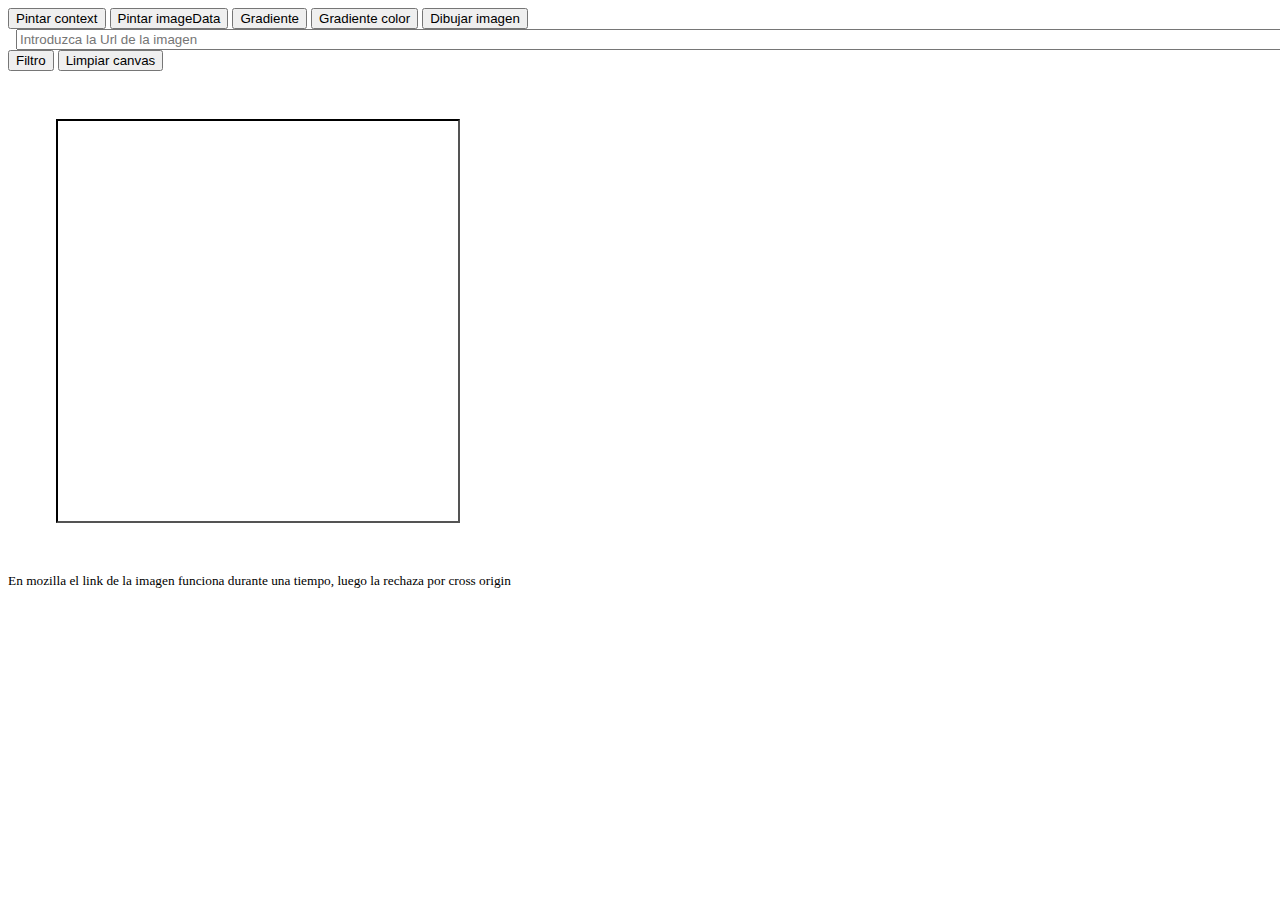
<file: tp1/index.html>
<!doctype html>
<html lang="en">
  <head>
    <title></title>
    <meta charset="utf-8">
    <meta name="viewport" content="width=device-width, initial-scale=1, shrink-to-fit=no">
    <link rel="stylesheet" href="style.css">
    <link rel="stylesheet" href="https://maxcdn.bootstrapcdn.com/bootstrap/4.0.0-beta.2/css/bootstrap.min.css" integrity="sha384-PsH8R72JQ3SOdhVi3uxftmaW6Vc51MKb0q5P2rRUpPvrszuE4W1povHYgTpBfshb" crossorigin="anonymous">
  </head>

  <body>
      <div class="container">
        <div class="row">
          <div class="col-md-auto">
            <div class="btn-group-vertical m-5 ">
              <button type="button" id="pintarC" class="btn btn-primary m-2">Pintar context</button>
              <button type="button" id="pintarI" class="btn btn-secondary m-2">Pintar imageData</button>
              <button type="button" id="imgGrad" class="btn btn-success m-2">Gradiente</button>
              <button type="button" id="imgGradColor" class="btn btn-info m-2">Gradiente color</button>
              <button type="button" id="cargarImg" class="btn btn-light m-2">Dibujar imagen</button>
              <input type="text" id="inputImg" class = "input" value="" placeholder="Introduzca la Url de la imagen">
              <button type="button" id="filtro" class="btn btn-dark m-2">Filtro</button>
              <button type="button" id="limpiar" class="btn btn-warning m-2" >Limpiar canvas</button>
            </div>
          </div>
            <div class="col-sm-6 contExtCanvas">
              <div class="canvasCont">
                <canvas id="canvas" width="400" height="400"></canvas>
              </div>
            </div>
            <small>En mozilla el link de la imagen funciona durante una tiempo, luego la rechaza por cross origin</small>

        </div>


  </div>
  </body>

  <script src="https://code.jquery.com/jquery-3.2.1.slim.min.js" integrity="sha384-KJ3o2DKtIkvYIK3UENzmM7KCkRr/rE9/Qpg6aAZGJwFDMVNA/GpGFF93hXpG5KkN" crossorigin="anonymous"></script>
  <script src="https://cdnjs.cloudflare.com/ajax/libs/popper.js/1.12.3/umd/popper.min.js" integrity="sha384-vFJXuSJphROIrBnz7yo7oB41mKfc8JzQZiCq4NCceLEaO4IHwicKwpJf9c9IpFgh" crossorigin="anonymous"></script>
  <script src="https://maxcdn.bootstrapcdn.com/bootstrap/4.0.0-beta.2/js/bootstrap.min.js" integrity="sha384-alpBpkh1PFOepccYVYDB4do5UnbKysX5WZXm3XxPqe5iKTfUKjNkCk9SaVuEZflJ" crossorigin="anonymous"></script>
  <script type="text/javascript" src="main.js">

  </script>
</html>
</file>
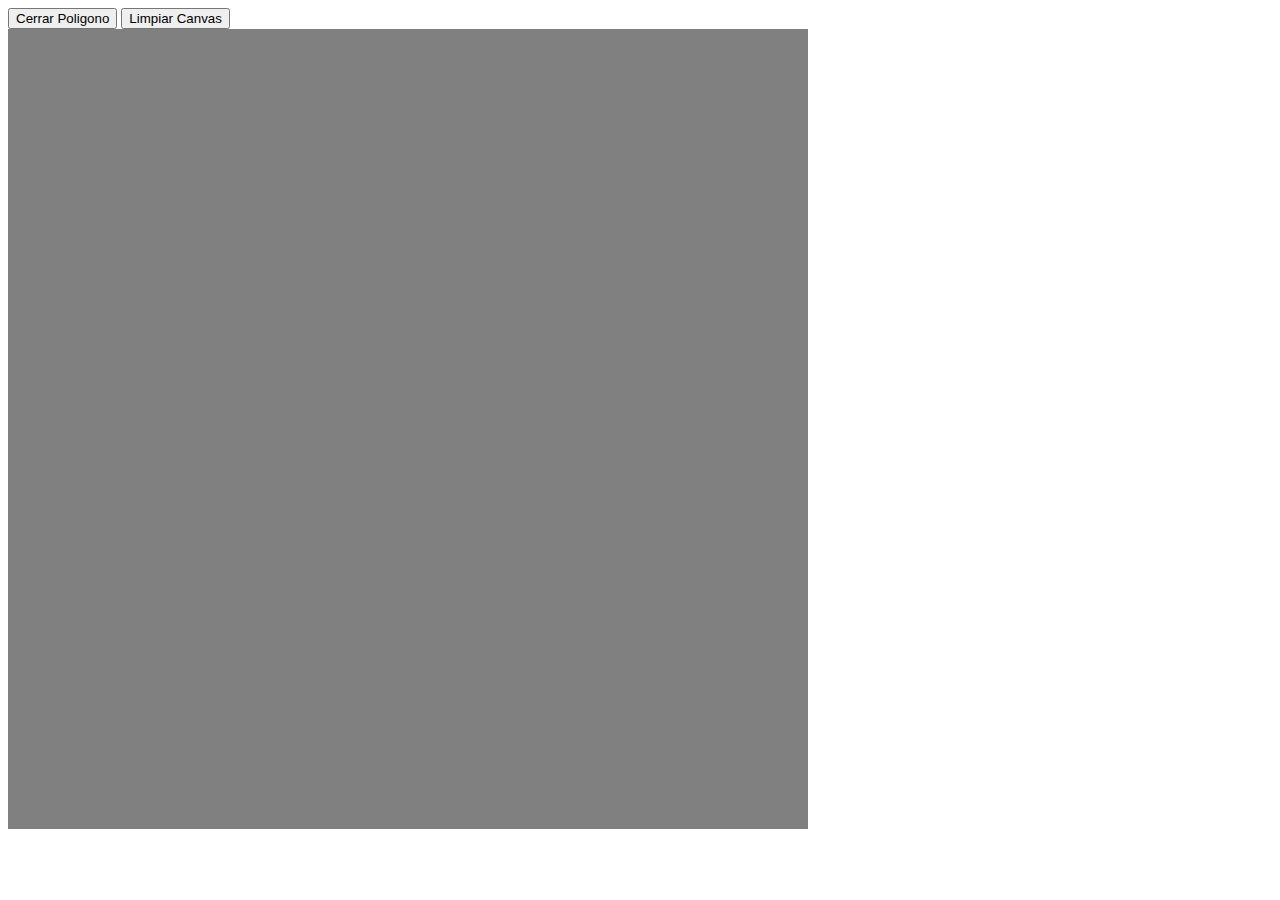
<file: tp2/index.html>
<!doctype html>
<html lang="en">
  <head>
    <title></title>
    <meta charset="utf-8">
    <meta name="viewport" content="width=device-width, initial-scale=1, shrink-to-fit=no">
    <link rel="stylesheet" href="https://maxcdn.bootstrapcdn.com/bootstrap/4.0.0-beta.2/css/bootstrap.min.css" integrity="sha384-PsH8R72JQ3SOdhVi3uxftmaW6Vc51MKb0q5P2rRUpPvrszuE4W1povHYgTpBfshb" crossorigin="anonymous">
  </head>
  <body>
<button type="" id="cerrarPoligono" name="button">Cerrar Poligono</button>
<button type="" id="limpiarCanvas" name="button">Limpiar Canvas</button>

<div id="cont" class="container m-5">
    <canvas id="canvas" width="800" height="800"></canvas>
</div>

  </body>
  <script type="text/javascript" src="main.js">

  </script>
  <script src="https://code.jquery.com/jquery-3.2.1.slim.min.js" integrity="sha384-KJ3o2DKtIkvYIK3UENzmM7KCkRr/rE9/Qpg6aAZGJwFDMVNA/GpGFF93hXpG5KkN" crossorigin="anonymous"></script>
  <script src="https://cdnjs.cloudflare.com/ajax/libs/popper.js/1.12.3/umd/popper.min.js" integrity="sha384-vFJXuSJphROIrBnz7yo7oB41mKfc8JzQZiCq4NCceLEaO4IHwicKwpJf9c9IpFgh" crossorigin="anonymous"></script>
  <script src="https://maxcdn.bootstrapcdn.com/bootstrap/4.0.0-beta.2/js/bootstrap.min.js" integrity="sha384-alpBpkh1PFOepccYVYDB4do5UnbKysX5WZXm3XxPqe5iKTfUKjNkCk9SaVuEZflJ" crossorigin="anonymous"></script>
</html>
</file>
<file: tp1/style.css>
.canvasCont{
  display:flex;
  justify-content: center;
  align-items: center;
  margin-top: : 50px;
  width: 400px;
  height: 400px;
  border: 2px inset black;
}
.contExtCanvas{
  display:flex;
  justify-content: center;
  align-items: center;
  width:500px;
  height:500px;
}

.input{
  margin-left: 8px;
  width: 100%;
}
 #canvas{
   display:flex;
   justify-content: center;
   align-items: center;
 }
</file>
